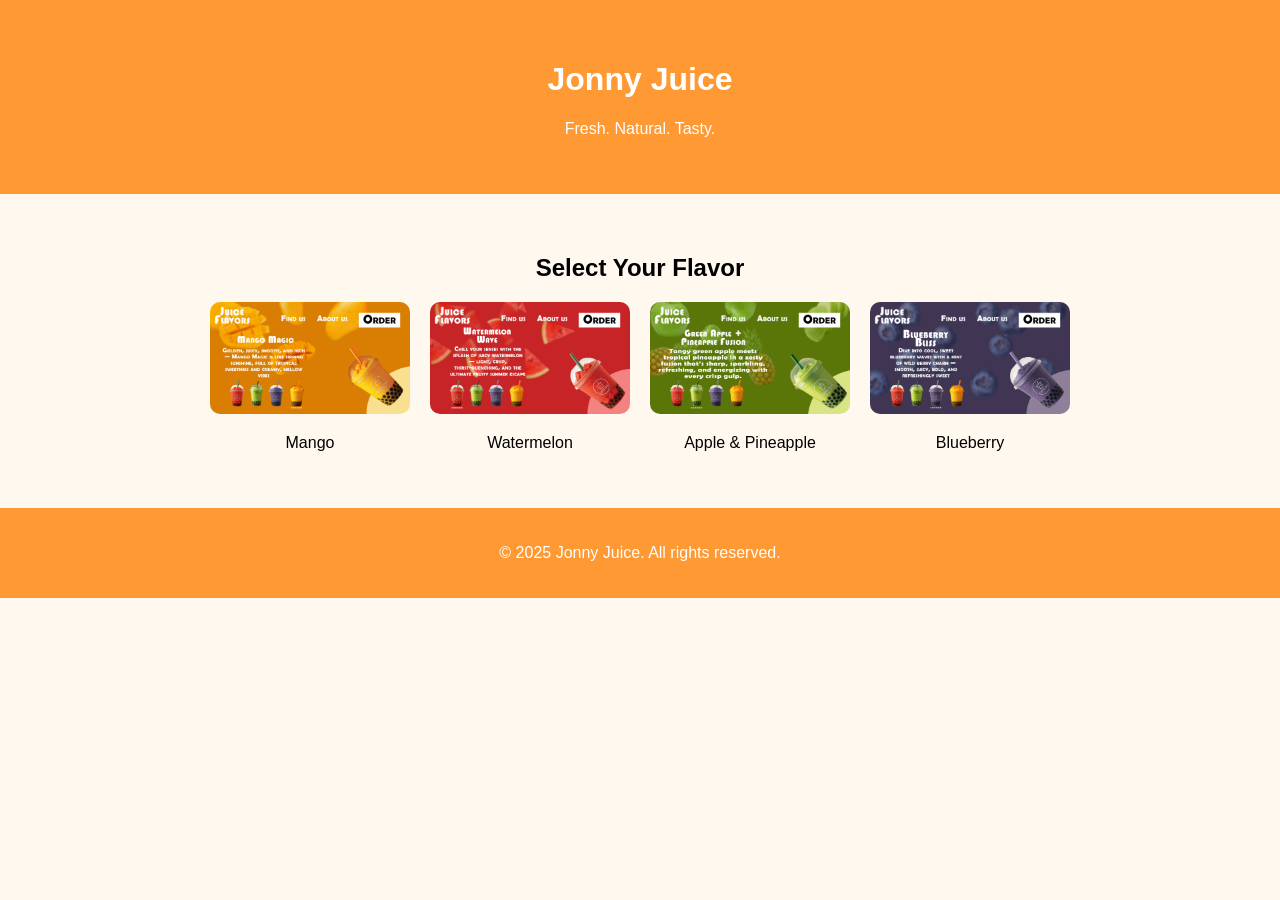
<file: index.html>
<!DOCTYPE html>
<html lang="en">
<head>
  <meta charset="UTF-8">
  <title>Jonny Juice</title>
  <link rel="stylesheet" href="style.css">
</head>
<body>
  <header>
    <h1>Jonny Juice</h1>
    <p>Fresh. Natural. Tasty.</p>
  </header>

  <section class="menu">
    <h2>Select Your Flavor</h2>
    <div class="grid">
      <div class="card" onclick="showInfo('mango')">
        <img src="website_juice_v004.jpg" alt="Mango Juice">
        <p>Mango</p>
      </div>
      <div class="card" onclick="showInfo('watermelon')">
        <img src="website_juice_v001.jpg" alt="Watermelon Juice">
        <p>Watermelon</p>
      </div>
      <div class="card" onclick="showInfo('applepine')">
        <img src="website_juice_v002.jpg" alt="Apple Pineapple Juice">
        <p>Apple & Pineapple</p>
      </div>
      <div class="card" onclick="showInfo('blueberry')">
        <img src="website_juice_v003.jpg" alt="Blueberry Juice">
        <p>Blueberry</p>
      </div>
    </div>
  </section>

  <section id="info" class="info-section hidden">
    <h2 id="info-title">Juice Info</h2>
    <p id="info-text">Click a juice to learn more!</p>
  </section>

  <footer>
    <p>© 2025 Jonny Juice. All rights reserved.</p>
  </footer>

  <script>
    const info = {
      mango: {
        title: "🥭 Mango Magic",
        text: "Mango juice is packed with vitamin A, C, and E. It helps boost immunity, improves eye health, supports digestion, and promotes healthy skin. Mangoes also contain enzymes that help break down protein, and they’re great for reducing acidity and balancing the gut."
      },
      watermelon: {
        title: "🍉 Watermelon Wave",
        text: "Watermelon juice is super hydrating and contains lycopene, which supports heart health. It's low in calories, rich in antioxidants, helps reduce muscle soreness, and keeps your body cool. It also supports kidney function and reduces inflammation naturally."
      },
      applepine: {
        title: "🍏🍍 Apple & Pineapple Fusion",
        text: "This combo is rich in dietary fiber, Vitamin C, and bromelain (from pineapple), which aids digestion and reduces inflammation. Apple improves heart and brain health, while pineapple boosts metabolism and strengthens bones with its manganese content."
      },
      blueberry: {
        title: "🫐 Blueberry Bliss",
        text: "Blueberry juice is a super antioxidant drink. It supports brain health, enhances memory, reduces DNA damage, and promotes heart and skin health. It’s anti-aging, improves insulin response, and protects against urinary tract infections."
      }
    };

    function showInfo(flavor) {
      const section = document.getElementById('info');
      document.getElementById('info-title').innerText = info[flavor].title;
      document.getElementById('info-text').innerText = info[flavor].text;
      section.classList.remove('hidden');
      section.classList.add('fade-in');
    }
  </script>
</body>
</html>
</file>
<file: style.css>
body {
  font-family: Arial, sans-serif;
  margin: 0;
  background-color: #fff8ee;
}

header {
  background-color: #ff9933;
  color: white;
  text-align: center;
  padding: 40px 20px;
}

.menu {
  padding: 40px;
  text-align: center;
}

.grid {
  display: flex;
  justify-content: center;
  gap: 20px;
  flex-wrap: wrap;
}

.card {
  text-align: center;
  cursor: pointer;
}

.card img {
  width: 200px;
  border-radius: 10px;
  transition: transform 0.3s;
}

.card:hover img {
  transform: scale(1.05);
}

.info-section {
  text-align: center;
  padding: 30px;
  background: #f9f9f9;
  margin: 20px;
  border-radius: 10px;
  opacity: 0;
  transform: translateY(20px);
  transition: opacity 0.6s ease, transform 0.6s ease;
}

.info-section.fade-in {
  opacity: 1;
  transform: translateY(0);
}

.hidden {
  display: none;
}

footer {
  background-color: #ff9933;
  color: white;
  text-align: center;
  padding: 20px;
}
</file>
